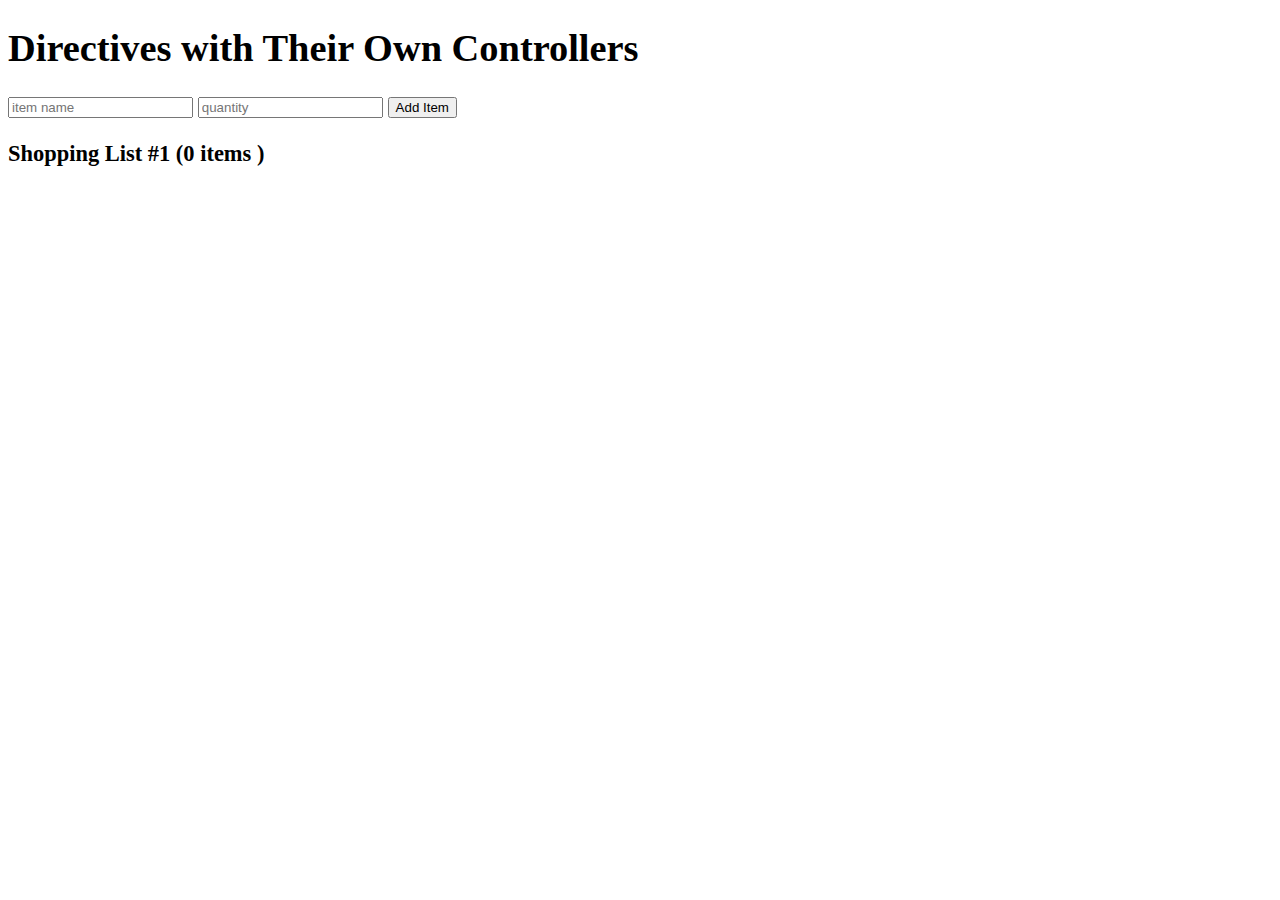
<file: example/index.html>
<!DOCTYPE html>
<html ng-app='ShoppingListDirectiveApp'>
  <head>
    <meta charset="utf-8">
    <script src="angular.min.js"></script>
    <script src="app.js"></script>
    <link rel="stylesheet" href="styles.css">
    <title>Directives with Their Own Controllers</title>
  </head>
  <body>
    <h1>Directives with Their Own Controllers</h1>

    <!-- LIST #1 - unlimited items -->
    <div id="list" ng-controller='ShoppingListController as list'>
      <input type="text" ng-model="list.itemName" placeholder="item name">
      <input type="text" ng-model="list.itemQuantity" placeholder="quantity">
      <button ng-click="list.addItem();">Add Item</button>

      <shopping-list items="list.items" title="{{list.title}}"></shopping-list>

    </div>

  </body>
</html>
</file>
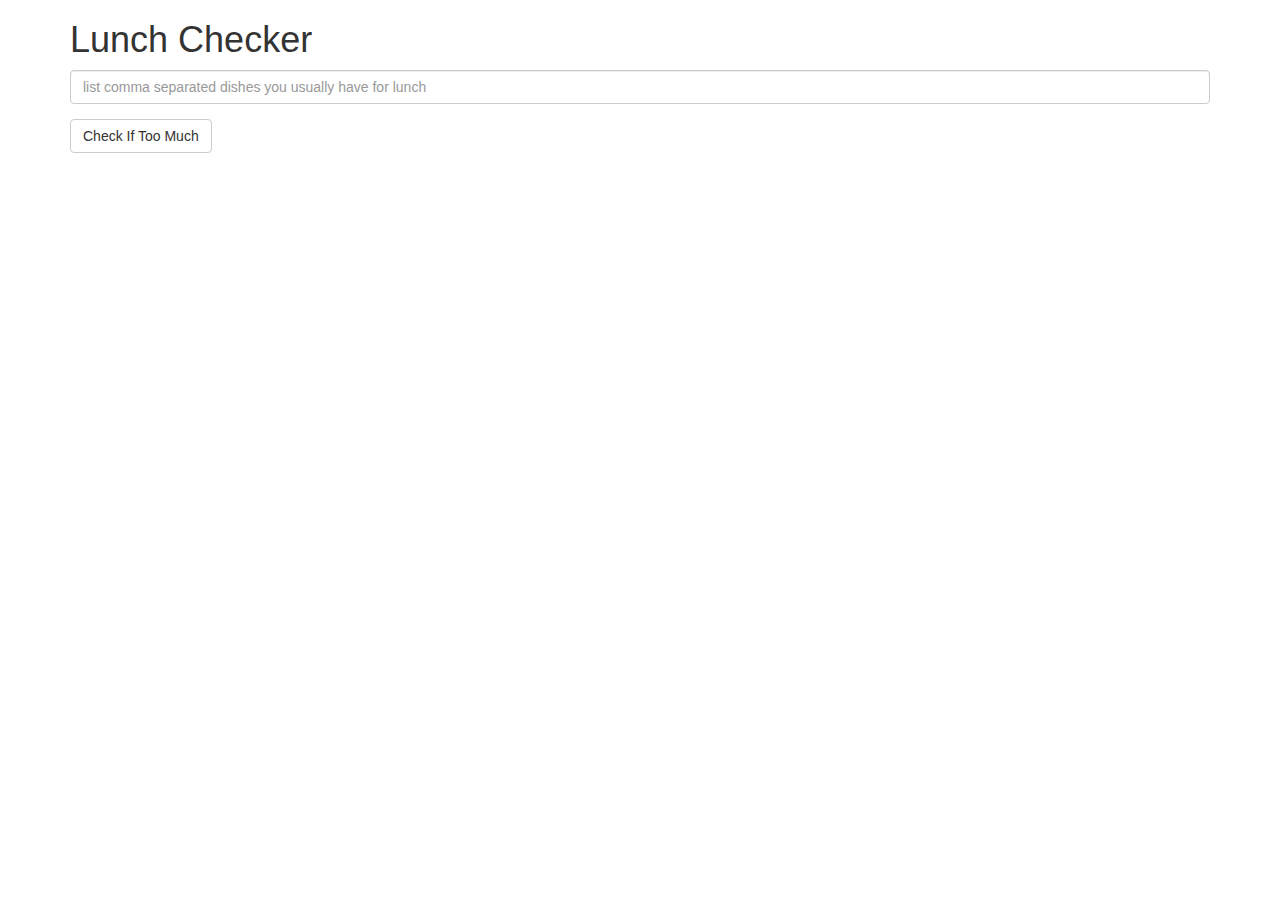
<file: module1_solution/index.html>
<!doctype html>
<html lang="en">
  <head>
    <title>Lunch Checker</title>
    <meta name="viewport" content="width=device-width, initial-scale=1">
    <meta charset="utf-8">
    <script src="angular.min.js"></script>
    <script src="app.js"></script>
    <link rel="stylesheet" href="styles/bootstrap.min.css">
    <style>
      .message { font-size: 1.3em; font-weight: bold; }
    </style>
  </head>
<body ng-app="LunchCheck">
   <div class="container" ng-controller="LunchCheckController">
     <h1>Lunch Checker</h1>

         <div class="form-group">
           <!-- do NOT consider an empty item, i.e., , , as an item towards to the count -->
             <input id="lunch-menu" type="text"
             placeholder="list comma separated dishes you usually have for lunch"
             class="form-control" ng-model="lunch" ng-style="borderColor">
         </div>
         <div class="form-group">
             <button class="btn btn-default" ng-click="showMessage()">Check If Too Much</button>
         </div>
         <div class="form-group message" ng-style="textColor">
           {{message}}
         </div>
   </div>

</body>
</html>
</file>
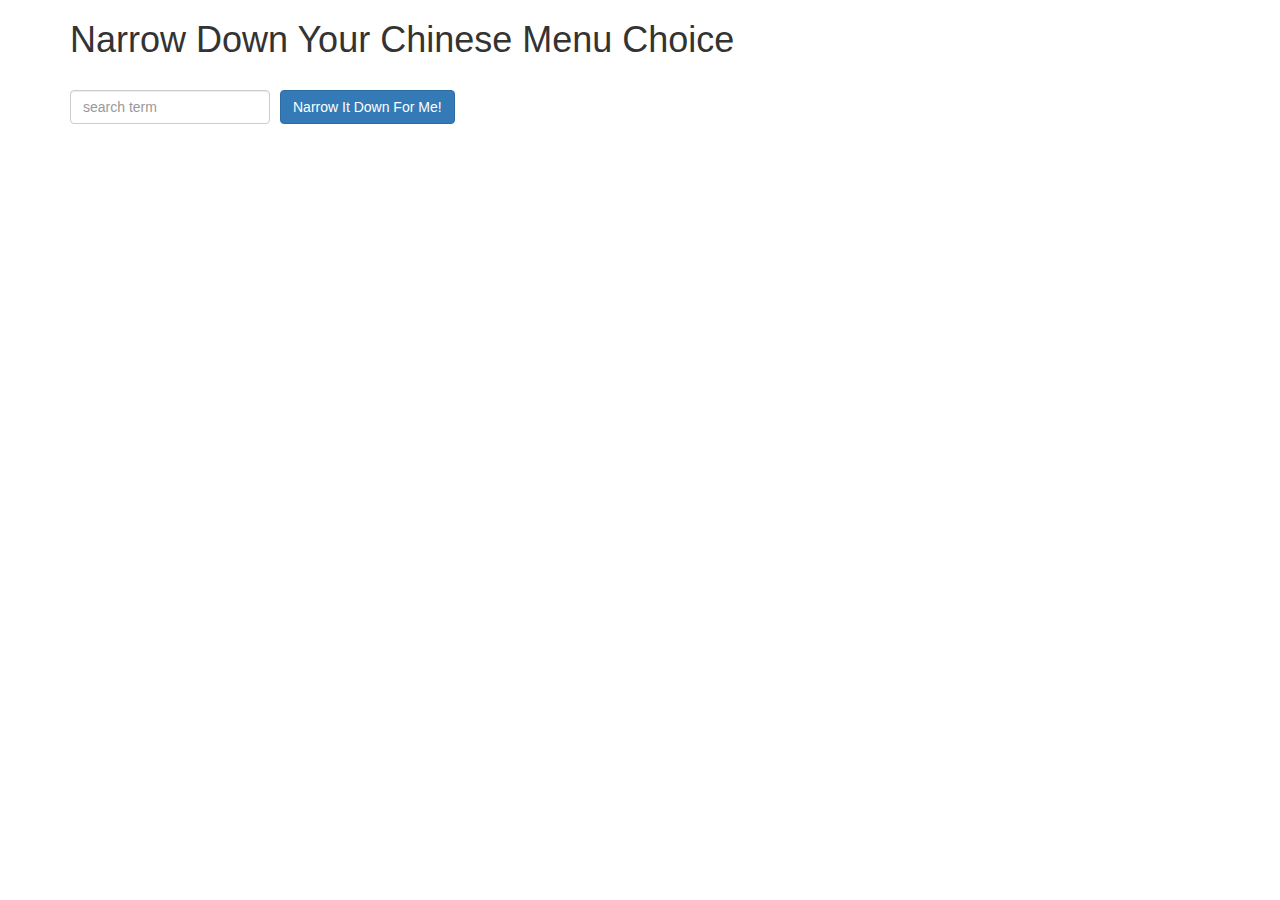
<file: module3-solution/index.html>
<!doctype html>
<html lang="en">
  <head>
    <title>Narrow Down Your Menu Choice</title>
    <meta charset="utf-8">
    <meta name="viewport" content="width=device-width, initial-scale=1">
    <script src="js/angular.min.js"></script>
    <script src="js/app.js"></script>
    <link rel="stylesheet" href="styles/bootstrap.min.css">
    <link rel="stylesheet" href="styles/styles.css">
  </head>
<body ng-app="NarrowItDownApp">
  <div ng-controller="NarrowItDownController as menu">
     <div class="container">
      <h1>Narrow Down Your Chinese Menu Choice</h1>

      <div class="form-group">
        <input type="text" placeholder="search term" class="form-control" ng-model="menu.searchTerm">
      </div>
      <div class="form-group narrow-button">
        <button class="btn btn-primary" ng-click="menu.search();">Narrow It Down For Me!</button>
      </div>

    </div>
    <div class="container">
      <found-items items="menu.found" on-remove="menu.removeItem(index)" title={{menu.title}}></found-items>
    </div>
  </div>
</body>
</html>
</file>
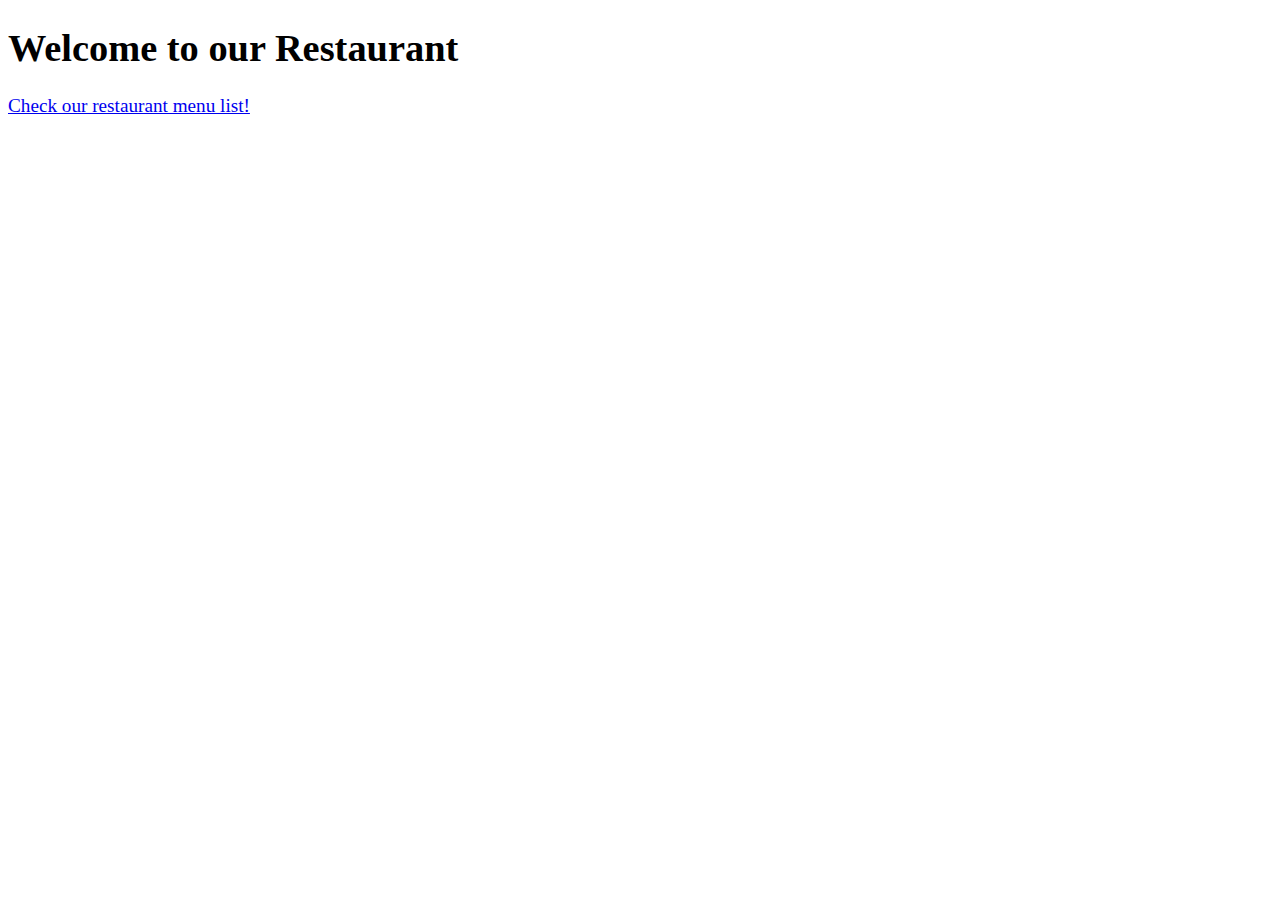
<file: module4-solution/index.html>
<!DOCTYPE html>
<html ng-app='MenuApp'>
  <head>
    <meta charset="utf-8">
    <link rel="stylesheet" href="css/styles.css">
    <title>Restaurant menu</title>
  </head>
  <body>
    <h1>Welcome to our Restaurant</h1>

    <ui-view></ui-view>

    <!-- Libraries -->
    <script src="lib/angular.min.js"></script>
    <script src="lib/angular-ui-router.min.js"></script>

    <!-- Modules -->
    <script src="src/MenuApp/data.module.js"></script>
    <script src="src/MenuApp/menuapp.module.js"></script>

    <!-- Routes -->
    <script src="src/routes.js"></script>

    <!-- MenuApp module artifacts -->
    <script src="src/MenuApp/categories.component.js"></script>
    <script src="src/MenuApp/categories.controller.js"></script>
    <script src="src/MenuApp/items.component.js"></script>
    <script src="src/MenuApp/items.controller.js"></script>
    <script src="src/MenuApp/menudata.service.js"></script>

  </body>
</html>
</file>
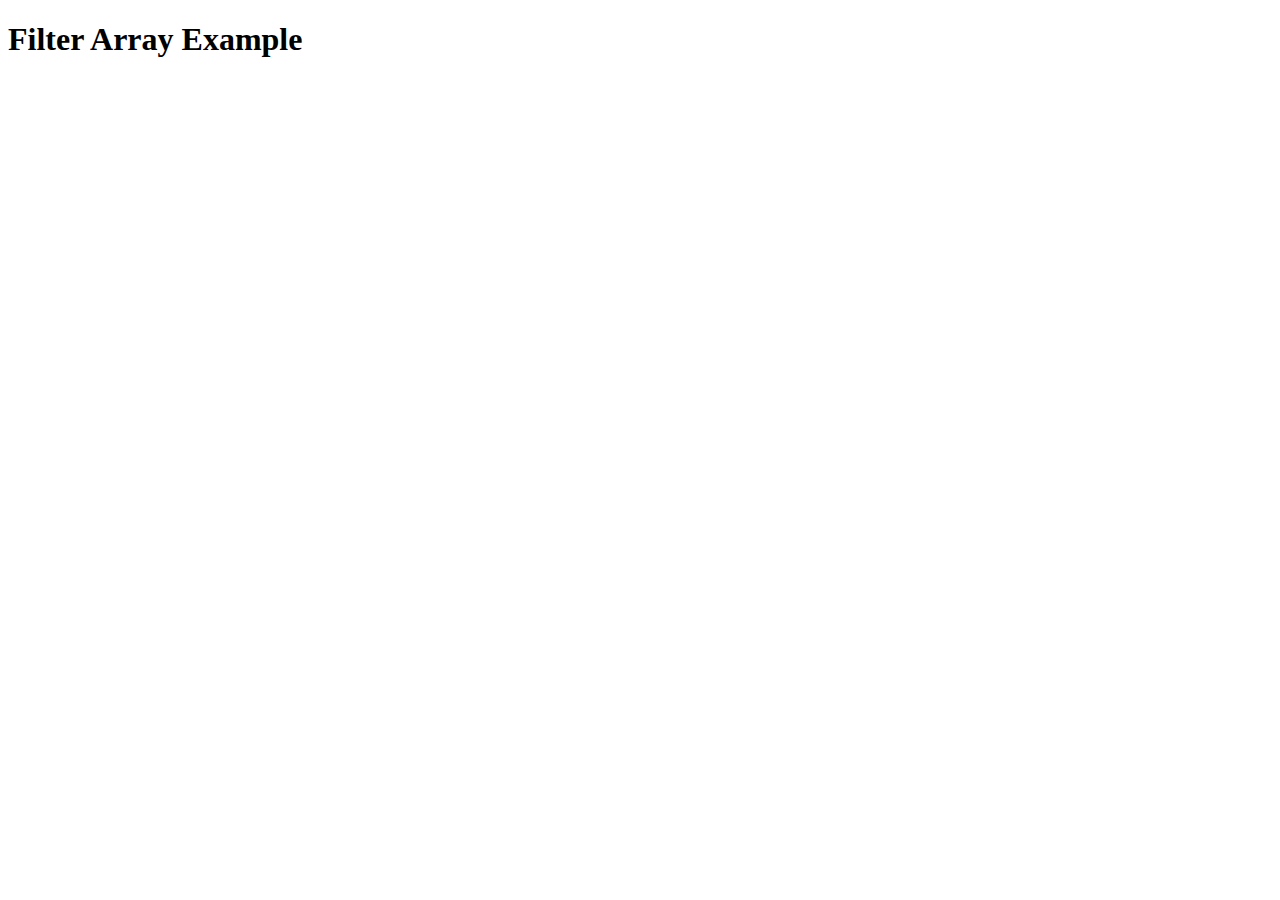
<file: example/filter.html>
<!DOCTYPE html>
<html>
  <head>
    <meta charset="utf-8">
    <script src="filter.js"></script>
    <title>Filter Array Example</title>
  </head>
  <body>
    <h1>Filter Array Example</h1>
  </body>
</html>
</file>
<file: example/styles.css>
body {
  font-size: 1.2em;
}
#list1, #list2 {
  float: left;
}
#list2 {
  margin-left: 40px;
}

.error {
  color: red;
}
</file>
<file: module3-solution/styles/styles.css>
h1 {
  margin-bottom: 30px;
}
input[type="text"] {
  width: 200px;
  float: left;
}
.narrow-button {
  float: left;
  margin-left: 10px;
}
.loader {
  display: none;
  margin-left: 5px;
  font-size: 10px;
  float: left;
  border-top: 1.1em solid rgba(147, 147, 147, 0.2);
  border-right: 1.1em solid rgba(147, 147, 147, 0.2);
  border-bottom: 1.1em solid rgba(147, 147, 147, 0.2);
  border-left: 1.1em solid #676767;
  -webkit-transform: translateZ(0);
  -ms-transform: translateZ(0);
  transform: translateZ(0);
  -webkit-animation: load8 1.1s infinite linear;
  animation: load8 1.1s infinite linear;
}
.loader,
.loader:after {
  border-radius: 50%;
  width: 3em;
  height: 3em;
}
@-webkit-keyframes load8 {
  0% {
    -webkit-transform: rotate(0deg);
    transform: rotate(0deg);
  }
  100% {
    -webkit-transform: rotate(360deg);
    transform: rotate(360deg);
  }
}
@keyframes load8 {
  0% {
    -webkit-transform: rotate(0deg);
    transform: rotate(0deg);
  }
  100% {
    -webkit-transform: rotate(360deg);
    transform: rotate(360deg);
  }
}

.error {
  color: red;
}
</file>
<file: module4-solution/css/styles.css>
body {
  font-size: 1.2em;
}

.error {
  color: red;
  font-weight: bold;
  display: none;
}

.loading-icon {
  position: absolute;
  left: 50%;
  top: 10px;
}

li[ui-sref]:hover {
  display: inline-block;
  cursor: pointer;
  border: solid black 1px;
  padding-left: 5px;
  padding-right: 5px;
}
</file>
